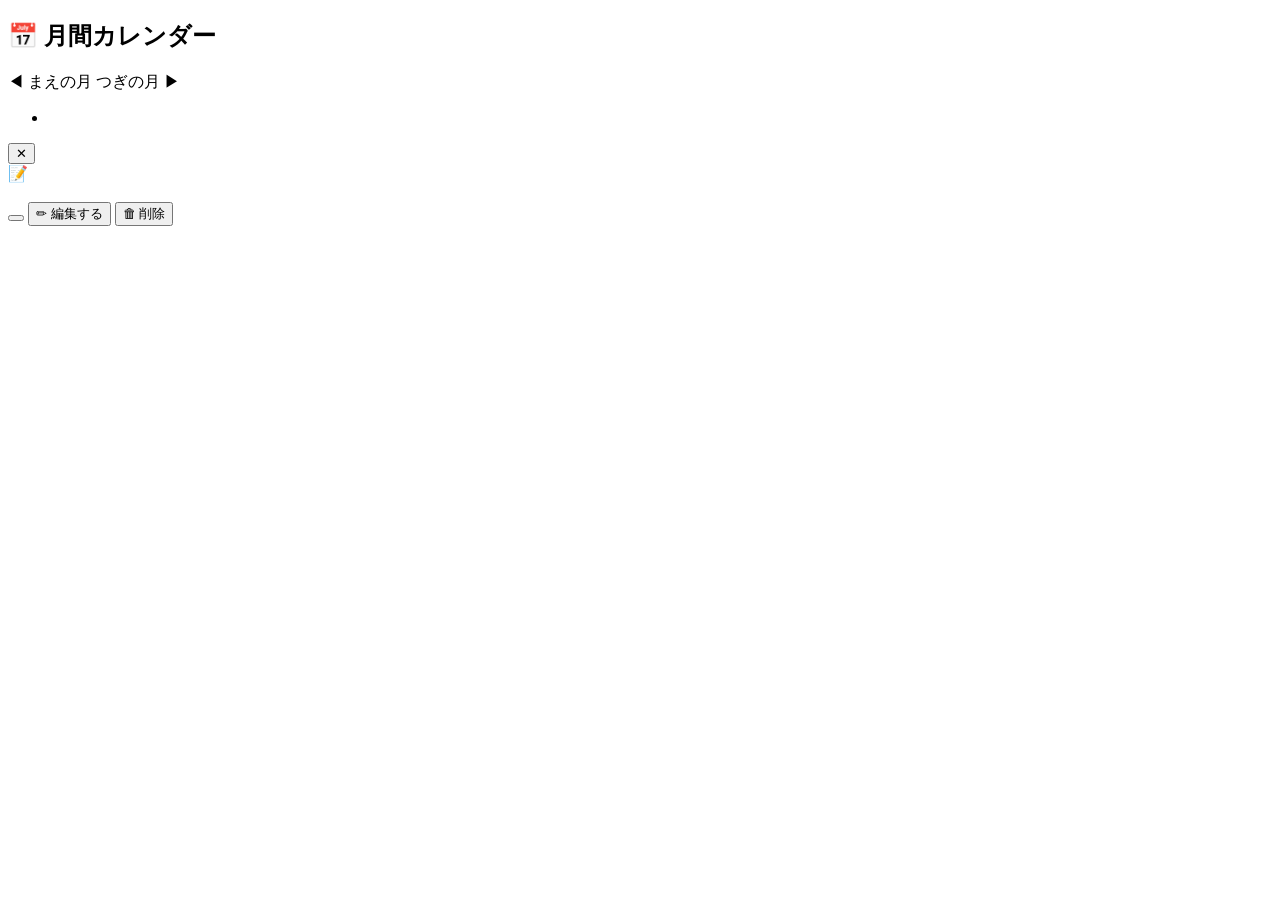
<file: src/main/resources/templates/calendar/index.html>
<!DOCTYPE html>
<html xmlns:th="http://www.thymeleaf.org"
      xmlns:layout="http://www.ultraq.net.nz/thymeleaf/layout"
      layout:decorate="~{layout}">
<head><title>カレンダー</title></head>
<body>
<div layout:fragment="content">

  <div class="page-header rainbow-bg">
    <h2>📅 月間カレンダー</h2>
    <div class="month-nav">
      <a th:href="@{/calendar(year=${yearMonth.minusMonths(1).year}, month=${yearMonth.minusMonths(1).monthValue})}"
         class="btn btn-round btn-prev">◀ まえの月</a>
      <span class="current-month" th:text="${yearMonth.year + '年' + yearMonth.monthValue + '月'}"></span>
      <a th:href="@{/calendar(year=${yearMonth.plusMonths(1).year}, month=${yearMonth.plusMonths(1).monthValue})}"
         class="btn btn-round btn-next">つぎの月 ▶</a>
    </div>
  </div>

  <!-- カレンダーグリッド -->
  <div class="calendar-grid">
    <div class="cal-header" th:each="d : ${ {'日','月','火','水','木','金','土'} }" th:text="${d}"></div>

    <div class="cal-empty"
         th:each="i : ${#numbers.sequence(1, yearMonth.atDay(1).dayOfWeek.value == 7 ? 0 : yearMonth.atDay(1).dayOfWeek.value)}">
    </div>

    <th:block th:each="day : ${#numbers.sequence(1, yearMonth.lengthOfMonth())}">
      <div class="cal-cell"
           th:classappend="${homeworkMap.containsKey(yearMonth.atDay(day))} ? 'has-event' : ''">
        <span class="cal-day" th:text="${day}"></span>

        <ul class="cal-events" th:if="${homeworkMap.containsKey(yearMonth.atDay(day))}">
          <li th:each="hw : ${homeworkMap.get(yearMonth.atDay(day))}"
              class="cal-event-item cal-event-homework cal-event-clickable"
              th:classappend="${hw.done} ? ' cal-event-done' : ''"
              th:data-id="${hw.id}"
              th:data-subject="${hw.subject}"
              th:data-content="${hw.content}"
              th:data-date="${hw.dueDate}"
              th:data-done="${hw.done}"
              th:data-year="${yearMonth.year}"
              th:data-month="${yearMonth.monthValue}"
              onclick="openModal(this)">
            <span th:text="${hw.subject + '：' + hw.content}"
                  th:classappend="${hw.done} ? 'cal-event-text-done' : ''"></span>
          </li>
        </ul>
      </div>
    </th:block>
  </div>

  <!-- ===== かだい詳細モーダル ===== -->
  <div id="hwModal" class="modal-overlay" onclick="closeModalOnOverlay(event)">
    <div class="modal-box">
      <button class="modal-close-btn" onclick="closeModal()">✕</button>

      <!-- 表示モード -->
      <div id="viewMode">
        <div class="modal-emoji">📝</div>
        <h3 class="modal-title" id="viewTitle"></h3>
        <p class="modal-date" id="viewDate"></p>
        <div id="viewDoneStatus" class="modal-done-badge"></div>

        <div class="modal-actions">
          <!-- 完了切り替えフォーム -->
          <form id="toggleForm" method="post" style="display:inline;">
            <input type="hidden" name="year"  id="toggleYear">
            <input type="hidden" name="month" id="toggleMonth">
            <button type="submit" id="toggleBtn" class="btn btn-round btn-toggle-done"></button>
          </form>
          <!-- 編集ボタン -->
          <button class="btn btn-round btn-edit-modal" onclick="switchToEdit()">✏ 編集する</button>
          <!-- 削除フォーム -->
          <form id="deleteForm" method="post" style="display:inline;">
            <input type="hidden" name="year"  id="deleteYear">
            <input type="hidden" name="month" id="deleteMonth">
            <button type="submit" class="btn btn-round btn-del-modal"
                    onclick="return confirm('このかだいを削除してもいい？')">🗑 削除</button>
          </form>
        </div>
      </div>

      <!-- 編集モード -->
      <div id="editMode" style="display:none;">
        <h3 class="modal-section-title">✏ かだいを編集する</h3>
        <form id="editForm" method="post" class="form-col">
          <input type="hidden" name="year"  id="editYear">
          <input type="hidden" name="month" id="editMonth">

          <div class="form-row">
            <label class="label-big">かもく：</label>
            <select name="subject" id="editSubject" class="input-field select-field" required>
              <option value="こくご">こくご</option>
              <option value="さんすう">さんすう</option>
              <option value="りか">りか</option>
              <option value="しゃかい">しゃかい</option>
              <option value="えいご">えいご</option>
              <option value="作文（にっき）">作文（にっき）</option>
              <option value="漢字">漢字</option>
            </select>
          </div>

          <div class="form-group">
            <span class="label-big">ないよう：</span>
            <div class="content-both-wrap">
              <select id="editContentSelect" class="input-field select-field">
                <option value="">えらんでね（なくてもいいよ）</option>
                <option th:each="opt : ${contentOptions}"
                        th:value="${opt.label}"
                        th:text="${opt.label}"></option>
              </select>
              <input type="text" id="editContentText" class="input-field"
                     placeholder="じぶんで追加入力（なくてもいいよ）">
            </div>
            <input type="hidden" name="content" id="editContentHidden">
          </div>

          <div class="form-row">
            <label class="label-big">日付：</label>
            <input type="date" name="dueDate" id="editDueDate" class="input-field" required>
          </div>

          <div class="modal-actions">
            <button type="submit" class="btn btn-round btn-add"
                    onclick="return prepareEditContent()">💾 保存する</button>
            <button type="button" class="btn btn-round btn-cancel-modal"
                    onclick="switchToView()">キャンセル</button>
          </div>
        </form>
      </div>

    </div>
  </div>

  <script th:inline="none">
  function openModal(el) {
    const id      = el.dataset.id;
    const subject = el.dataset.subject;
    const content = el.dataset.content;
    const date    = el.dataset.date;
    const done    = el.dataset.done === 'true';
    const year    = el.dataset.year;
    const month   = el.dataset.month;

    // 表示モードにセット
    document.getElementById('viewTitle').textContent = subject + '：' + content;
    document.getElementById('viewDate').textContent  = date;

    const badge = document.getElementById('viewDoneStatus');
    badge.textContent = done ? '✅ おわった！' : '⬜ まだおわってないよ';
    badge.className   = 'modal-done-badge ' + (done ? 'done' : 'not-done');

    // 完了切り替えボタン
    document.getElementById('toggleForm').action = '/calendar/toggle-homework/' + id;
    document.getElementById('toggleYear').value  = year;
    document.getElementById('toggleMonth').value = month;
    const toggleBtn = document.getElementById('toggleBtn');
    toggleBtn.textContent = done ? '↩ 未完了にもどす' : '✅ 完了にする';
    toggleBtn.className   = 'btn btn-round ' + (done ? 'btn-undo-done' : 'btn-toggle-done');

    // 削除フォーム
    document.getElementById('deleteForm').action  = '/calendar/delete-homework/' + id;
    document.getElementById('deleteYear').value   = year;
    document.getElementById('deleteMonth').value  = month;

    // 編集フォームにも値をセット
    document.getElementById('editForm').action    = '/calendar/edit-homework/' + id;
    document.getElementById('editYear').value     = year;
    document.getElementById('editMonth').value    = month;
    document.getElementById('editDueDate').value  = date;
    document.getElementById('editContentText').value  = '';
    document.getElementById('editContentHidden').value = content;

    // かもくを選択状態に
    const subjectSel = document.getElementById('editSubject');
    for (let opt of subjectSel.options) {
      opt.selected = (opt.value === subject);
    }
    // ないようをテキスト欄に初期表示
    document.getElementById('editContentText').value = content;
    document.getElementById('editContentSelect').value = '';

    switchToView();
    document.getElementById('hwModal').classList.add('open');
  }

  function prepareEditContent() {
    const sel  = document.getElementById('editContentSelect').value.trim();
    const text = document.getElementById('editContentText').value.trim();
    if (!sel && !text) {
      alert('ないようをえらぶか、じぶんで入力してね！');
      return false;
    }
    document.getElementById('editContentHidden').value = [sel, text].filter(v => v).join(' ');
    return true;
  }

  function closeModal() {
    document.getElementById('hwModal').classList.remove('open');
  }

  function closeModalOnOverlay(e) {
    if (e.target.id === 'hwModal') closeModal();
  }

  function switchToEdit() {
    document.getElementById('viewMode').style.display = 'none';
    document.getElementById('editMode').style.display = 'block';
  }

  function switchToView() {
    document.getElementById('viewMode').style.display = 'block';
    document.getElementById('editMode').style.display = 'none';
  }
  </script>

</div>
</body>
</html>
</file>
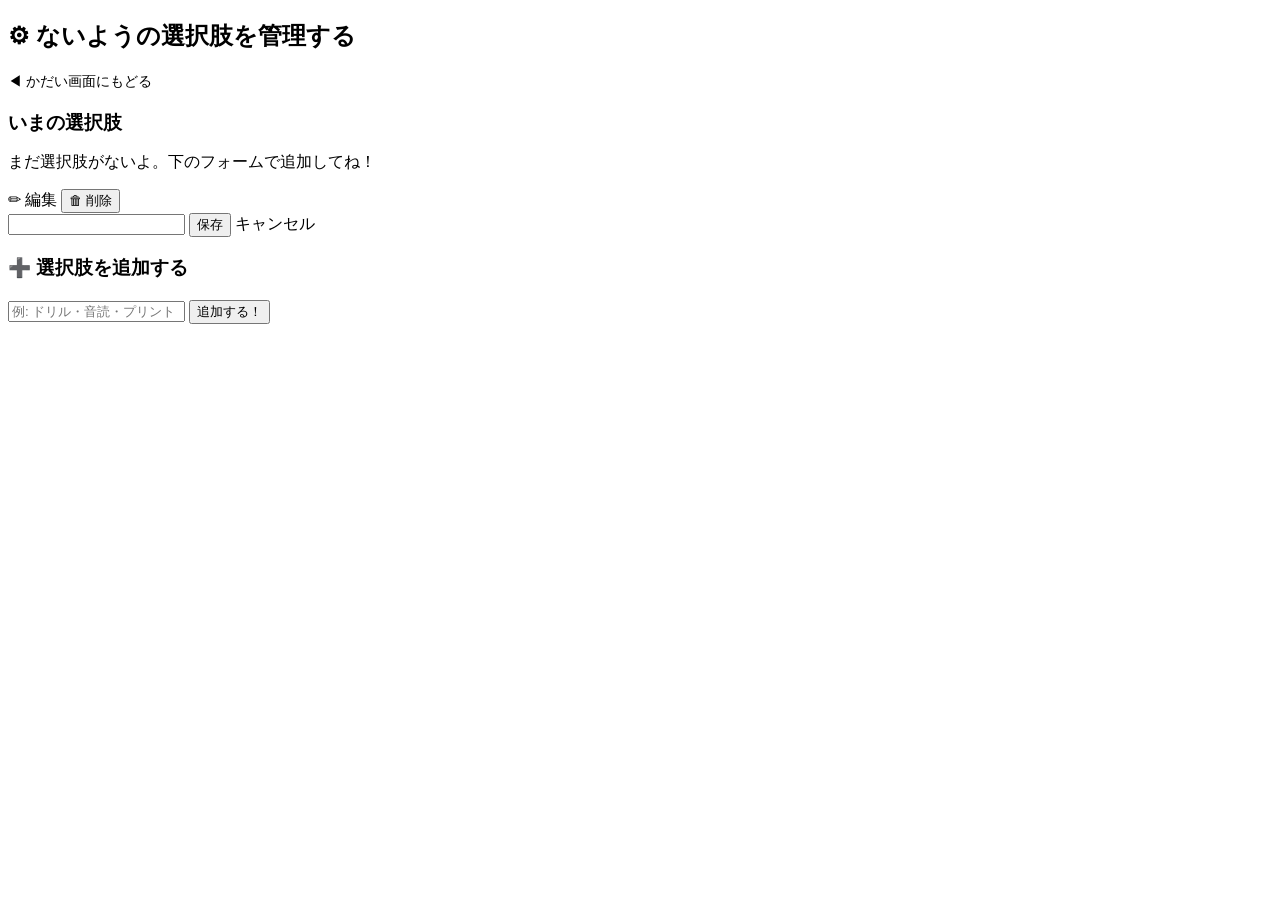
<file: src/main/resources/templates/content-option/index.html>
<!DOCTYPE html>
<html xmlns:th="http://www.thymeleaf.org"
      xmlns:layout="http://www.ultraq.net.nz/thymeleaf/layout"
      layout:decorate="~{layout}">
<head><title>ないよう選択肢の管理</title></head>
<body>
<div layout:fragment="content">

  <div class="page-header rainbow-bg">
    <h2>⚙ ないようの選択肢を管理する</h2>
    <a th:href="@{/homework}" class="btn btn-round btn-back" style="margin-top:.5rem; font-size:.9rem;">
      ◀ かだい画面にもどる
    </a>
  </div>

  <!-- 選択肢一覧 -->
  <div class="card">
    <h3 style="margin-bottom:.9rem;">いまの選択肢</h3>
    <p th:if="${#lists.isEmpty(options)}" class="empty-msg">まだ選択肢がないよ。下のフォームで追加してね！</p>

    <div th:each="opt : ${options}" class="option-row">
      <!-- 通常表示 -->
      <div th:if="${editOption == null or editOption.id != opt.id}" class="option-view">
        <span class="option-label" th:text="${opt.label}"></span>
        <div class="option-actions">
          <a th:href="@{/content-options/edit/{id}(id=${opt.id})}"
             class="btn btn-round btn-edit-sm">✏ 編集</a>
          <form th:action="@{/content-options/delete/{id}(id=${opt.id})}" method="post" style="display:inline;">
            <button type="submit" class="btn btn-round btn-del-sm"
                    onclick="return confirm('削除してもいい？')">🗑 削除</button>
          </form>
        </div>
      </div>

      <!-- 編集フォーム（その行だけ展開） -->
      <form th:if="${editOption != null and editOption.id == opt.id}"
            th:action="@{/content-options/edit/{id}(id=${opt.id})}"
            method="post" class="option-edit-form">
        <input type="text" name="label" th:value="${editOption.label}"
               class="input-field" required style="flex:1;">
        <button type="submit" class="btn btn-round btn-add">保存</button>
        <a th:href="@{/content-options}" class="btn btn-round btn-cancel">キャンセル</a>
      </form>
    </div>
  </div>

  <!-- 新規追加フォーム -->
  <div class="card form-card">
    <h3>➕ 選択肢を追加する</h3>
    <form th:action="@{/content-options/add}" th:object="${newOption}" method="post" class="form-row">
      <input type="text" th:field="*{label}" class="input-field"
             placeholder="例: ドリル・音読・プリント" required style="flex:1;">
      <button type="submit" class="btn btn-round btn-add">追加する！</button>
    </form>
  </div>

</div>
</body>
</html>
</file>
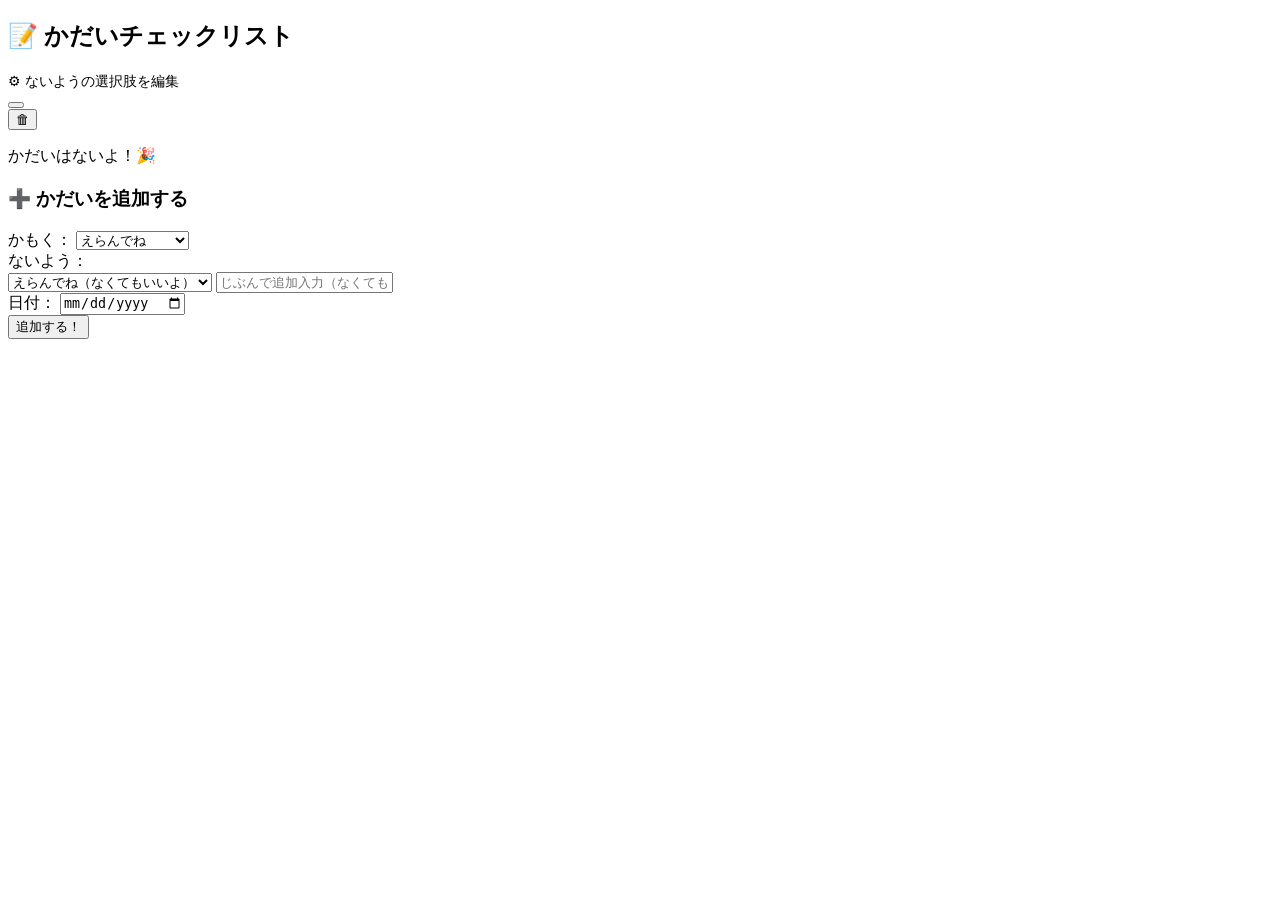
<file: src/main/resources/templates/homework/index.html>
<!DOCTYPE html>
<html xmlns:th="http://www.thymeleaf.org"
      xmlns:layout="http://www.ultraq.net.nz/thymeleaf/layout"
      layout:decorate="~{layout}">
<head><title>かだい</title></head>
<body>
<div layout:fragment="content">

  <div class="page-header rainbow-bg">
    <h2>📝 かだいチェックリスト</h2>
    <a th:href="@{/content-options}" class="btn btn-round btn-manage" style="margin-top:.5rem; font-size:.9rem;">
      ⚙ ないようの選択肢を編集
    </a>
  </div>

  <!-- かだい一覧 -->
  <div class="homework-list">
    <div th:each="hw : ${homeworks}"
         class="homework-card"
         th:classappend="${hw.done} ? 'done' : ''">
      <div class="hw-left">
        <form th:action="@{/homework/toggle/{id}(id=${hw.id})}" method="post">
          <button type="submit" class="check-btn"
                  th:text="${hw.done} ? '✅' : '⬜'"></button>
        </form>
        <div class="hw-info">
          <span class="hw-subject badge" th:text="${hw.subject}"></span>
          <span class="hw-content" th:text="${hw.content}"></span>
          <span class="hw-due" th:text="'日付: ' + ${hw.dueDate}"></span>
        </div>
      </div>
      <form th:action="@{/homework/delete/{id}(id=${hw.id})}" method="post">
        <button type="submit" class="btn-icon-del">🗑</button>
      </form>
    </div>
    <p th:if="${#lists.isEmpty(homeworks)}" class="empty-msg">かだいはないよ！🎉</p>
  </div>

  <!-- かだい追加フォーム -->
  <div class="card form-card">
    <h3>➕ かだいを追加する</h3>
    <form th:action="@{/homework/add}" th:object="${newHomework}" method="post" class="form-col">

      <!-- かもく -->
      <div class="form-row">
        <label class="label-big" for="subject">かもく：</label>
        <select th:field="*{subject}" id="subject" class="input-field select-field" required>
          <option value="">えらんでね</option>
          <option value="こくご">こくご</option>
          <option value="さんすう">さんすう</option>
          <option value="りか">りか</option>
          <option value="しゃかい">しゃかい</option>
          <option value="えいご">えいご</option>
          <option value="作文（にっき）">作文（にっき）</option>
          <option value="漢字">漢字</option>
        </select>
      </div>

      <!-- ないよう -->
      <div class="form-group">
        <span class="label-big">ないよう：</span>
        <div class="content-both-wrap">
          <select id="contentSelect" class="input-field select-field">
            <option value="">えらんでね（なくてもいいよ）</option>
            <option th:each="opt : ${contentOptions}"
                    th:value="${opt.label}"
                    th:text="${opt.label}"></option>
          </select>
          <input type="text" id="contentTypeInput" class="input-field"
                 placeholder="じぶんで追加入力（なくてもいいよ）">
        </div>
        <!-- 実際に送信される hidden フィールド -->
        <input type="hidden" th:field="*{content}" id="contentHidden">
      </div>

      <!-- 日付 -->
      <div class="form-row">
        <label class="label-big" for="dueDate">日付：</label>
        <input type="date" th:field="*{dueDate}" id="dueDate" class="input-field" required>
      </div>

      <button type="submit" class="btn btn-round btn-add" onclick="return prepareContent()">追加する！</button>
    </form>
  </div>

  <script th:inline="none">
  function prepareContent() {
    const sel  = document.getElementById('contentSelect').value.trim();
    const text = document.getElementById('contentTypeInput').value.trim();
    if (!sel && !text) {
      alert('ないようをえらぶか、じぶんで入力してね！');
      return false;
    }
    const combined = [sel, text].filter(v => v).join(' ');
    document.getElementById('contentHidden').value = combined;
    return true;
  }
  </script>

</div>
</body>
</html>
</file>
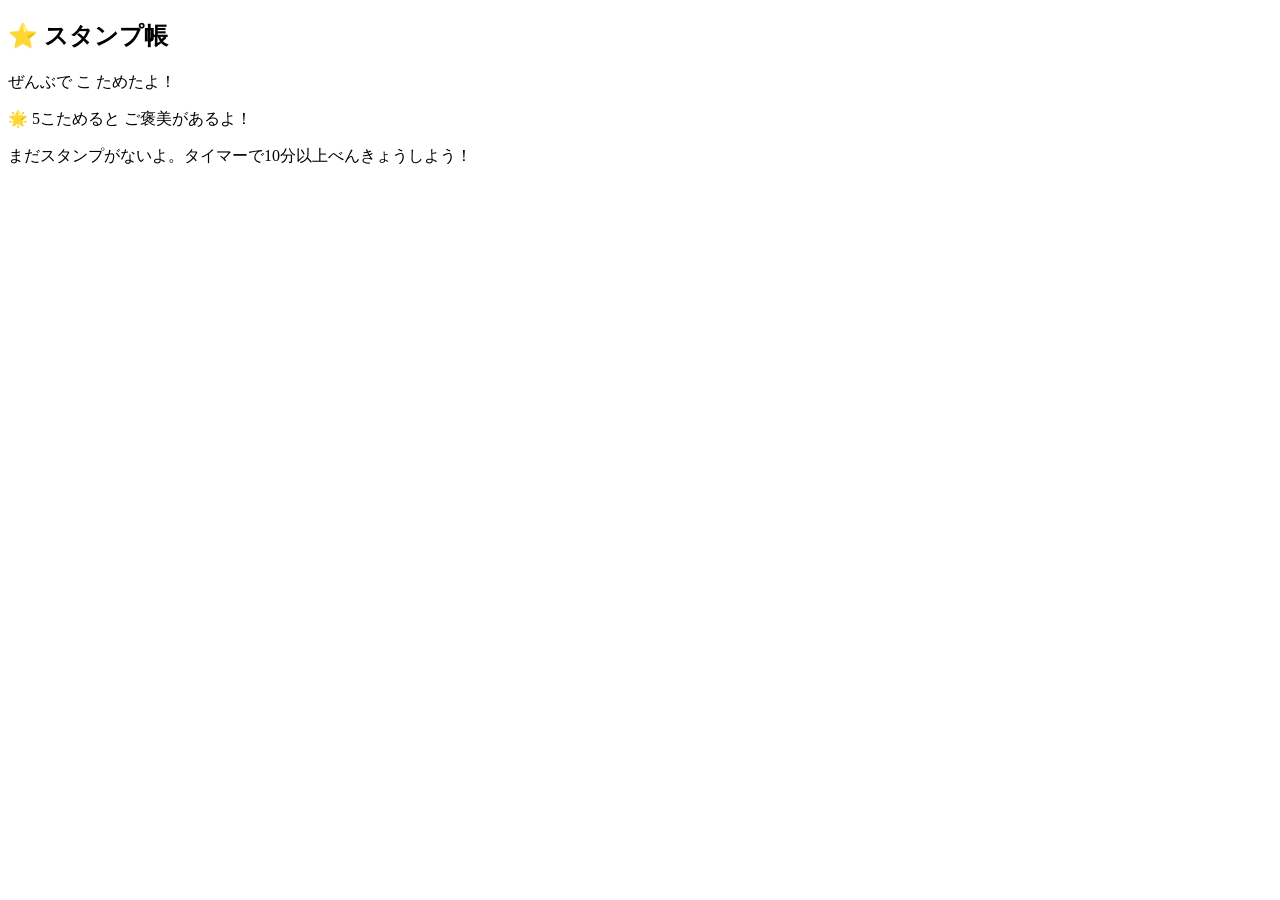
<file: src/main/resources/templates/stamp/index.html>
<!DOCTYPE html>
<html xmlns:th="http://www.thymeleaf.org"
      xmlns:layout="http://www.ultraq.net.nz/thymeleaf/layout"
      layout:decorate="~{layout}">
<head><title>スタンプ帳</title></head>
<body>
<div layout:fragment="content">

  <div class="page-header rainbow-bg">
    <h2>⭐ スタンプ帳</h2>
  </div>

  <div class="stamp-summary card">
    <p class="stamp-total">ぜんぶで <span th:text="${total}" class="count-big"></span> こ ためたよ！</p>
    <div th:if="${!#strings.isEmpty(reward)}" class="reward-banner">
      <p th:text="${reward}"></p>
    </div>
    <p th:if="${#strings.isEmpty(reward)}" class="reward-hint">
      🌟 5こためると ご褒美があるよ！
    </p>
  </div>

  <div class="stamp-grid">
    <div th:each="s : ${stamps}" class="stamp-item">
      <div class="stamp-emoji" th:text="${s.stampEmoji}"></div>
      <div class="stamp-reason" th:text="${s.reason}"></div>
      <div class="stamp-date" th:text="${s.earnedDate}"></div>
    </div>
    <p th:if="${#lists.isEmpty(stamps)}" class="empty-msg">
      まだスタンプがないよ。タイマーで10分以上べんきょうしよう！
    </p>
  </div>

</div>
</body>
</html>
</file>
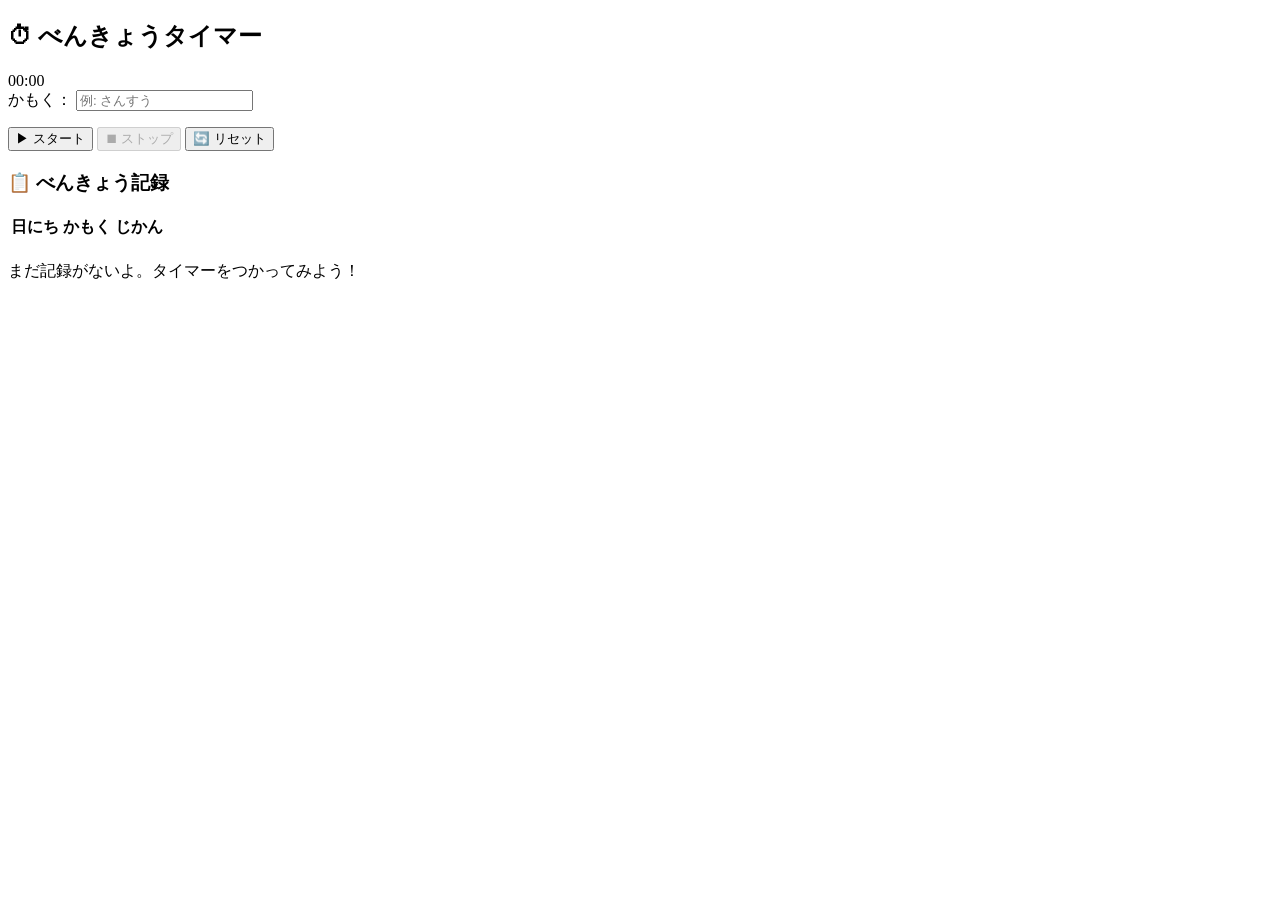
<file: src/main/resources/templates/timer/index.html>
<!DOCTYPE html>
<html xmlns:th="http://www.thymeleaf.org"
      xmlns:layout="http://www.ultraq.net.nz/thymeleaf/layout"
      layout:decorate="~{layout}">
<head><title>タイマー</title></head>
<body>
<div layout:fragment="content">

  <div class="page-header rainbow-bg">
    <h2>⏱ べんきょうタイマー</h2>
  </div>

  <div class="card timer-card">
    <div class="timer-display" id="timerDisplay">00:00</div>

    <div class="form-row" style="justify-content:center; margin-bottom:1rem;">
      <label class="label-big">かもく：</label>
      <input type="text" id="subjectInput" class="input-field" placeholder="例: さんすう" style="max-width:200px;">
    </div>

    <div class="timer-buttons">
      <button id="startBtn"  class="btn btn-round btn-start"  onclick="startTimer()">▶ スタート</button>
      <button id="stopBtn"   class="btn btn-round btn-stop"   onclick="stopTimer()"  disabled>⏹ ストップ</button>
      <button id="resetBtn"  class="btn btn-round btn-reset"  onclick="resetTimer()">🔄 リセット</button>
    </div>

    <div id="resultMsg" class="result-msg" style="display:none;"></div>
  </div>

  <div class="card">
    <h3>📋 べんきょう記録</h3>
    <table class="record-table" th:if="${!#lists.isEmpty(records)}">
      <thead>
        <tr><th>日にち</th><th>かもく</th><th>じかん</th></tr>
      </thead>
      <tbody>
        <tr th:each="r : ${records}">
          <td th:text="${r.studyDate}"></td>
          <td th:text="${r.subject}"></td>
          <td th:text="${r.formattedDuration}"></td>
        </tr>
      </tbody>
    </table>
    <p th:if="${#lists.isEmpty(records)}" class="empty-msg">まだ記録がないよ。タイマーをつかってみよう！</p>
  </div>

  <script th:inline="none">
  let seconds = 0;
let intervalId = null;

function pad(n) { return String(n).padStart(2, '0'); }

function updateDisplay() {
  const m = Math.floor(seconds / 60);
  const s = seconds % 60;
  document.getElementById('timerDisplay').textContent = pad(m) + ':' + pad(s);
}

function startTimer() {
  if (intervalId) return;
  intervalId = setInterval(() => { seconds++; updateDisplay(); }, 1000);
  document.getElementById('startBtn').disabled = true;
  document.getElementById('stopBtn').disabled  = false;
}

function stopTimer() {
  clearInterval(intervalId);
  intervalId = null;
  document.getElementById('startBtn').disabled = false;
  document.getElementById('stopBtn').disabled  = true;

  const subject = document.getElementById('subjectInput').value || '(かもくなし)';
  fetch('/timer/save', {
    method: 'POST',
    headers: { 'Content-Type': 'application/x-www-form-urlencoded' },
    body: `subject=${encodeURIComponent(subject)}&durationSeconds=${seconds}`
  })
  .then(r => r.json())
  .then(data => {
    const msg = document.getElementById('resultMsg');
    msg.style.display = 'block';
    if (data.stampEarned) {
      msg.innerHTML = `🎉 ${data.formatted} べんきょうしたよ！⭐ スタンプをゲット！`;
      msg.className = 'result-msg stamp-earned';
    } else {
      msg.innerHTML = `✅ ${data.formatted} 記録したよ！`;
      msg.className = 'result-msg';
    }
  });
}

function resetTimer() {
  clearInterval(intervalId);
  intervalId = null;
  seconds = 0;
  updateDisplay();
  document.getElementById('startBtn').disabled = false;
  document.getElementById('stopBtn').disabled  = true;
  document.getElementById('resultMsg').style.display = 'none';
  }
  </script>

</div>
</body>
</html>
</file>
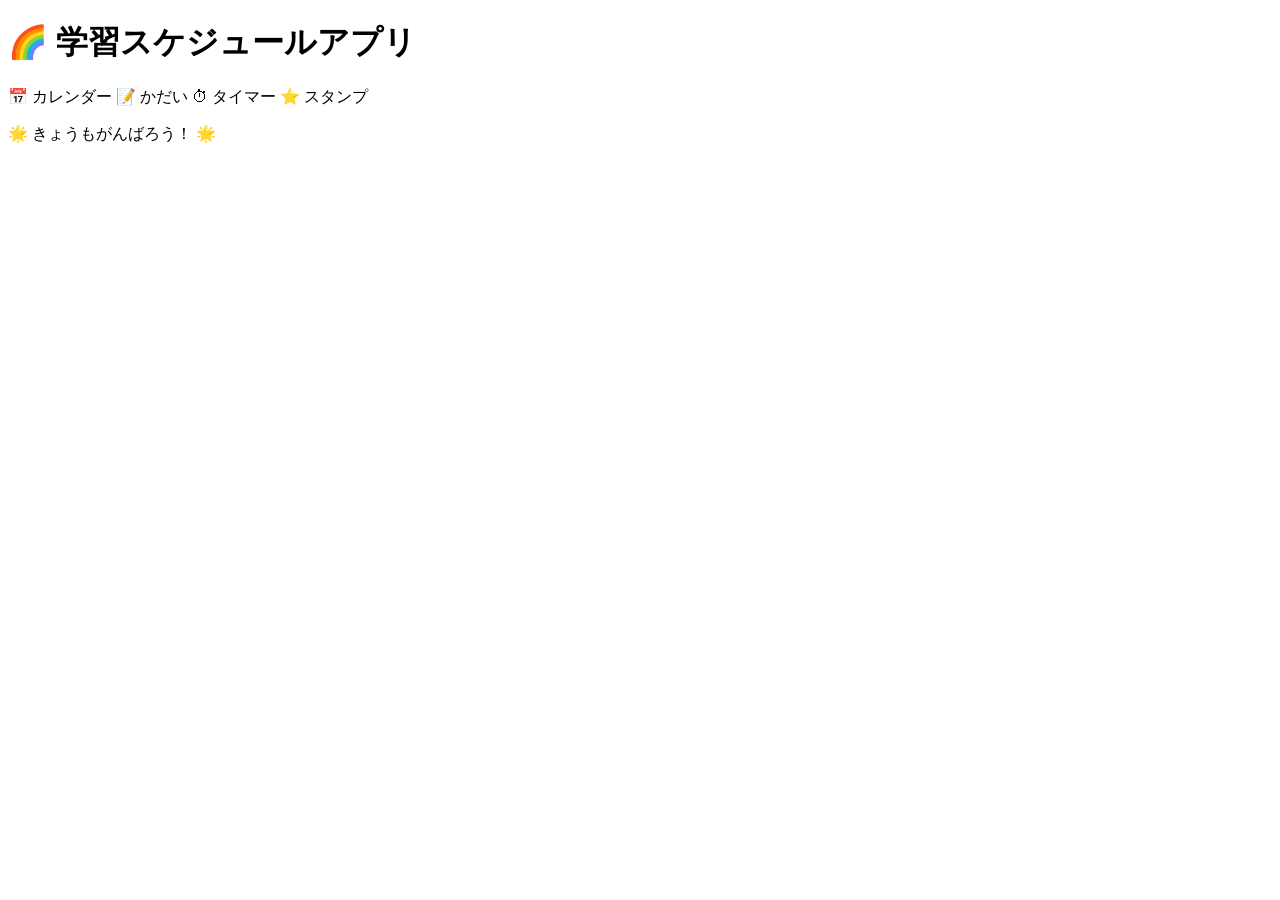
<file: src/main/resources/templates/layout.html>
<!DOCTYPE html>
<html xmlns:th="http://www.thymeleaf.org"
      xmlns:layout="http://www.ultraq.net.nz/thymeleaf/layout">
<head>
  <meta charset="UTF-8">
  <meta name="viewport" content="width=device-width, initial-scale=1.0">
  <title layout:title-pattern="$CONTENT_TITLE - 学習スケジュールアプリ">学習スケジュールアプリ</title>
  <link rel="stylesheet" th:href="@{/css/style.css}">
</head>
<body>
  <header class="app-header">
    <div class="header-inner">
      <h1 class="app-title">🌈 学習スケジュールアプリ</h1>
      <nav class="main-nav">
        <a th:href="@{/calendar}"  class="nav-btn nav-calendar">📅 カレンダー</a>
        <a th:href="@{/homework}"  class="nav-btn nav-homework">📝 かだい</a>
        <a th:href="@{/timer}"     class="nav-btn nav-timer">⏱ タイマー</a>
        <a th:href="@{/stamps}"    class="nav-btn nav-stamp">⭐ スタンプ</a>
      </nav>
    </div>
  </header>

  <main class="main-content" layout:fragment="content">
  </main>

  <footer class="app-footer">
    <p>🌟 きょうもがんばろう！ 🌟</p>
  </footer>
</body>
</html>
</file>
